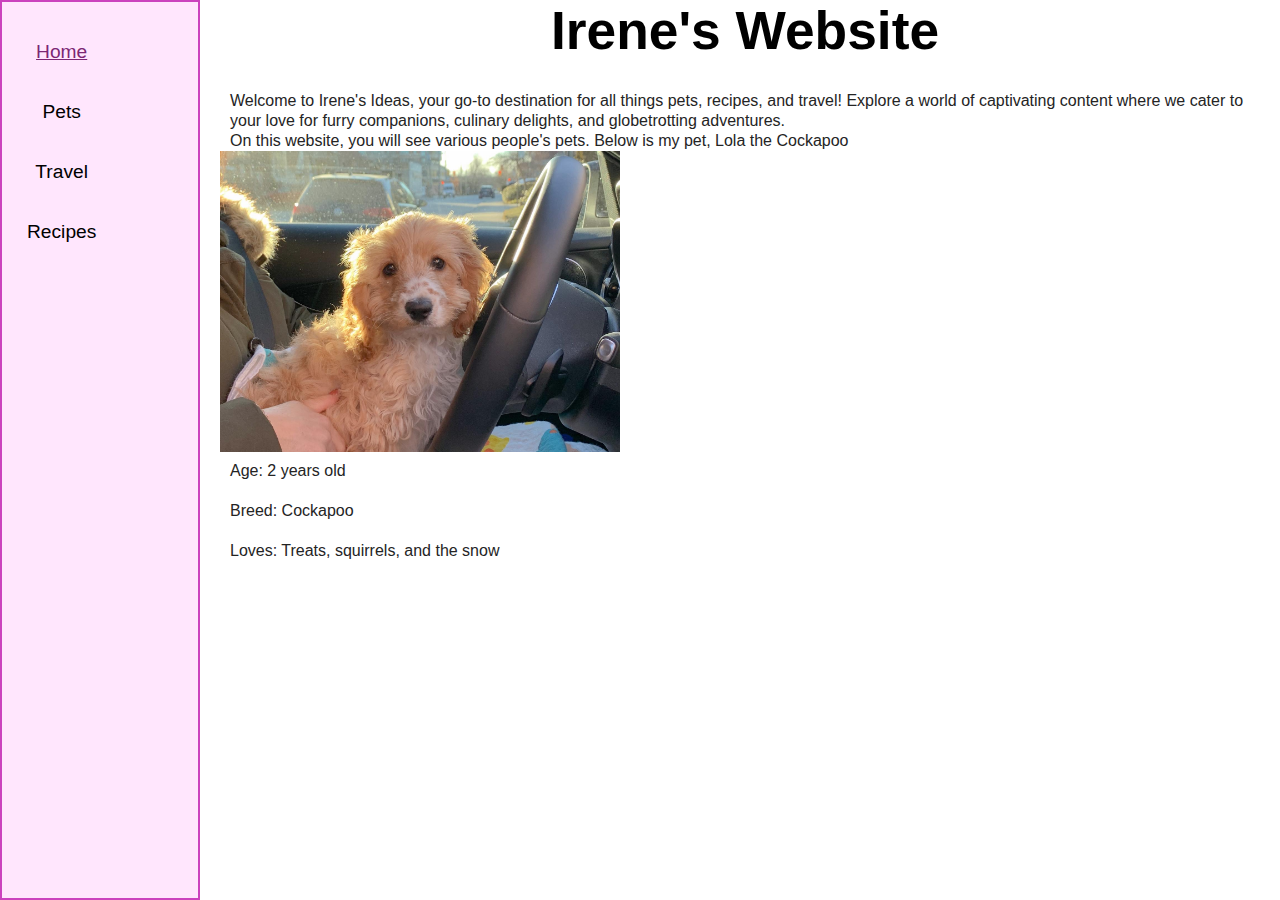
<file: index.html>
<!DOCTYPE html>
<html lang="en">
<head>
    <meta charset="UTF-8">
    <meta name="viewport" content="width=device-width, initial-scale=1.0">
    <link rel="stylesheet" href="css/reset.css">
    <link rel="stylesheet" href="css/style.css">
    <title>Pets</title>
</head>
<body>
    <a href="#main-content" id="skip">Skip to Main Content</a>
    <header>
        <nav>
            <ul>
                <li class = "active"><a href = "index.html">Home</a></li>
                <li><a href="pets.html">Pets</a></li>
                <li><a href="travel.html">Travel</a></li>
                <li><a href="recipes.html">Recipes</a></li>
            </ul>
        </nav>
      
    </header>
    <main id = "main-content">
        <h1>Irene's Website</h1>
<div class = "grid-1">
        <div>
            <p>Welcome to Irene's Ideas, your go-to destination for all things pets, recipes, and travel! Explore a world of captivating content where we cater to your love for furry companions, culinary delights, and globetrotting adventures. </p>

        </div>

<div>
    <p> On this website, you will see various people's pets. Below is my pet, Lola the Cockapoo</p>
    <img src = "images/lola.JPG" width = "400" alt = "Lola sitting on my mom's lap in the car.">
    <ul>
        <li>Age: 2 years old</li>
        <li>Breed: Cockapoo</li>
        <li>Loves: Treats, squirrels, and the snow</li>
    </ul>
</div>
</div>
            
            <!-- Jackie Wolf -->
    </main>
    
</body>
</html>
</file>
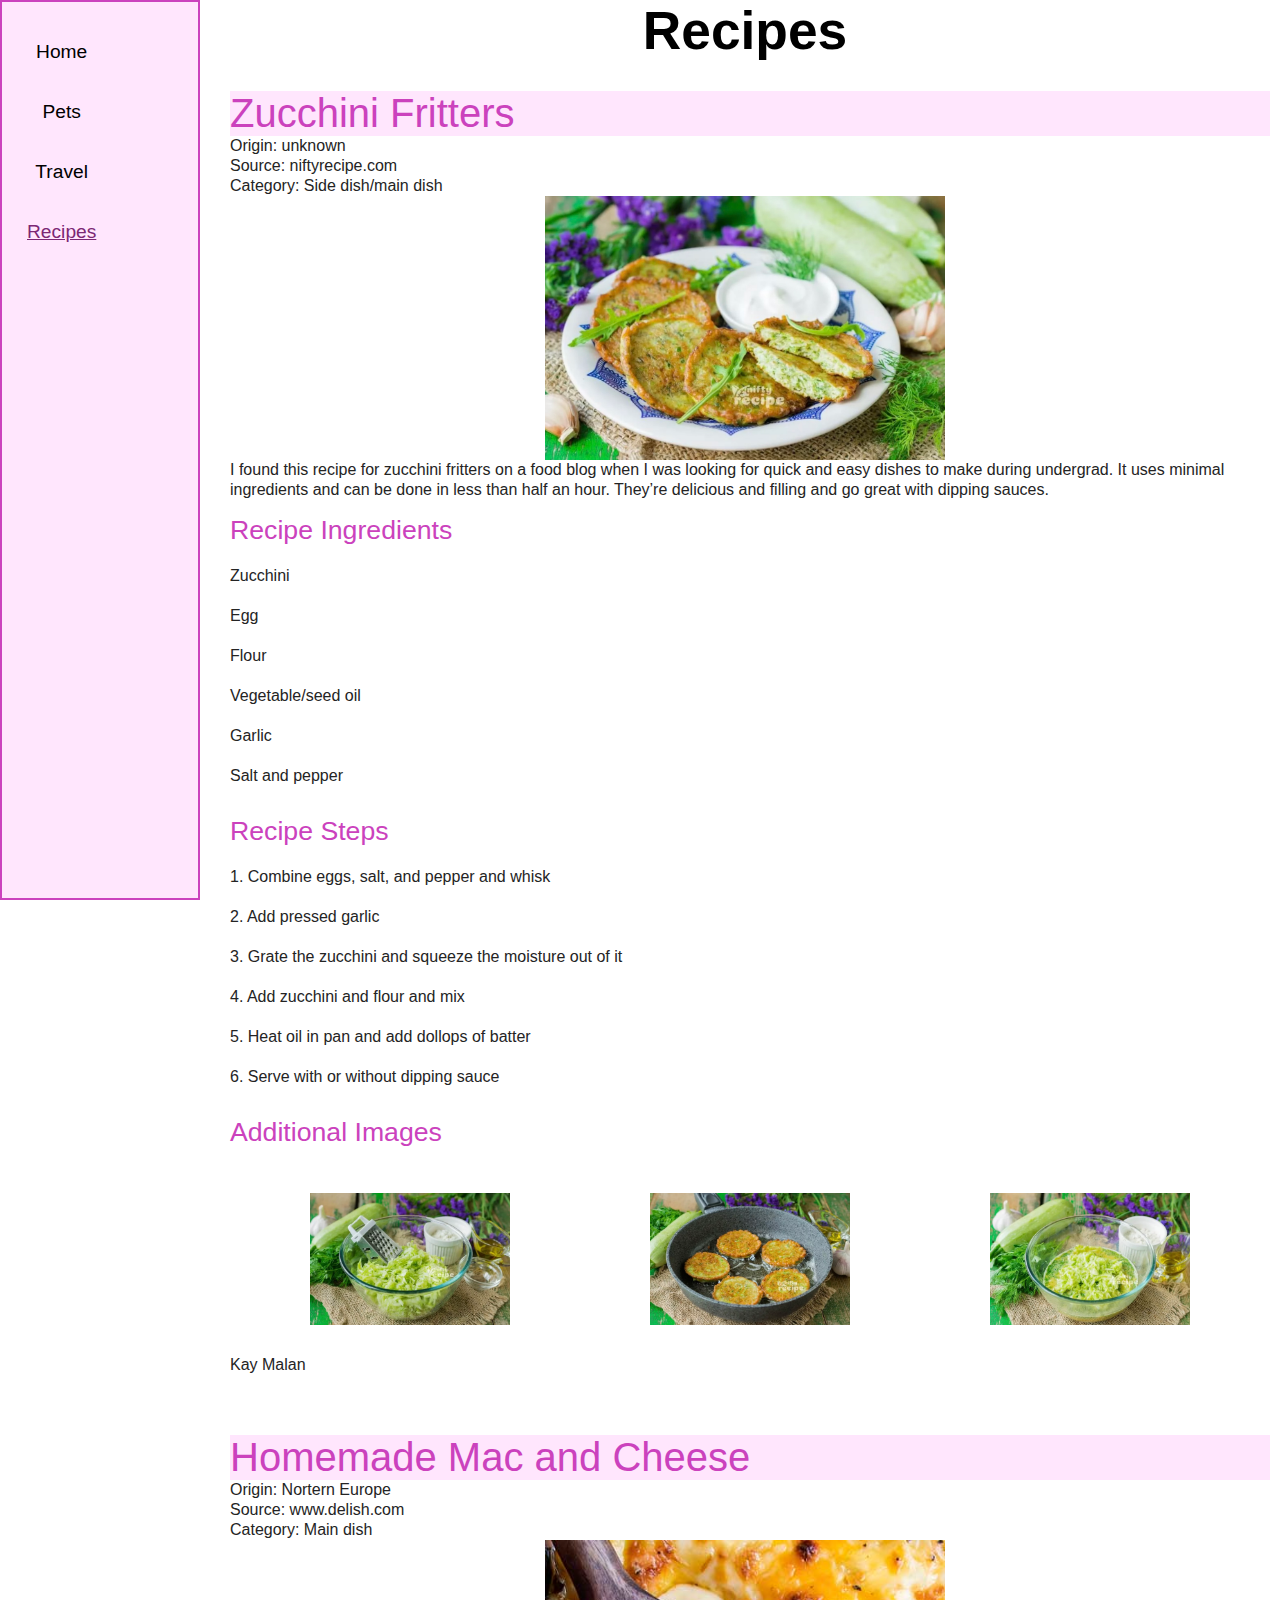
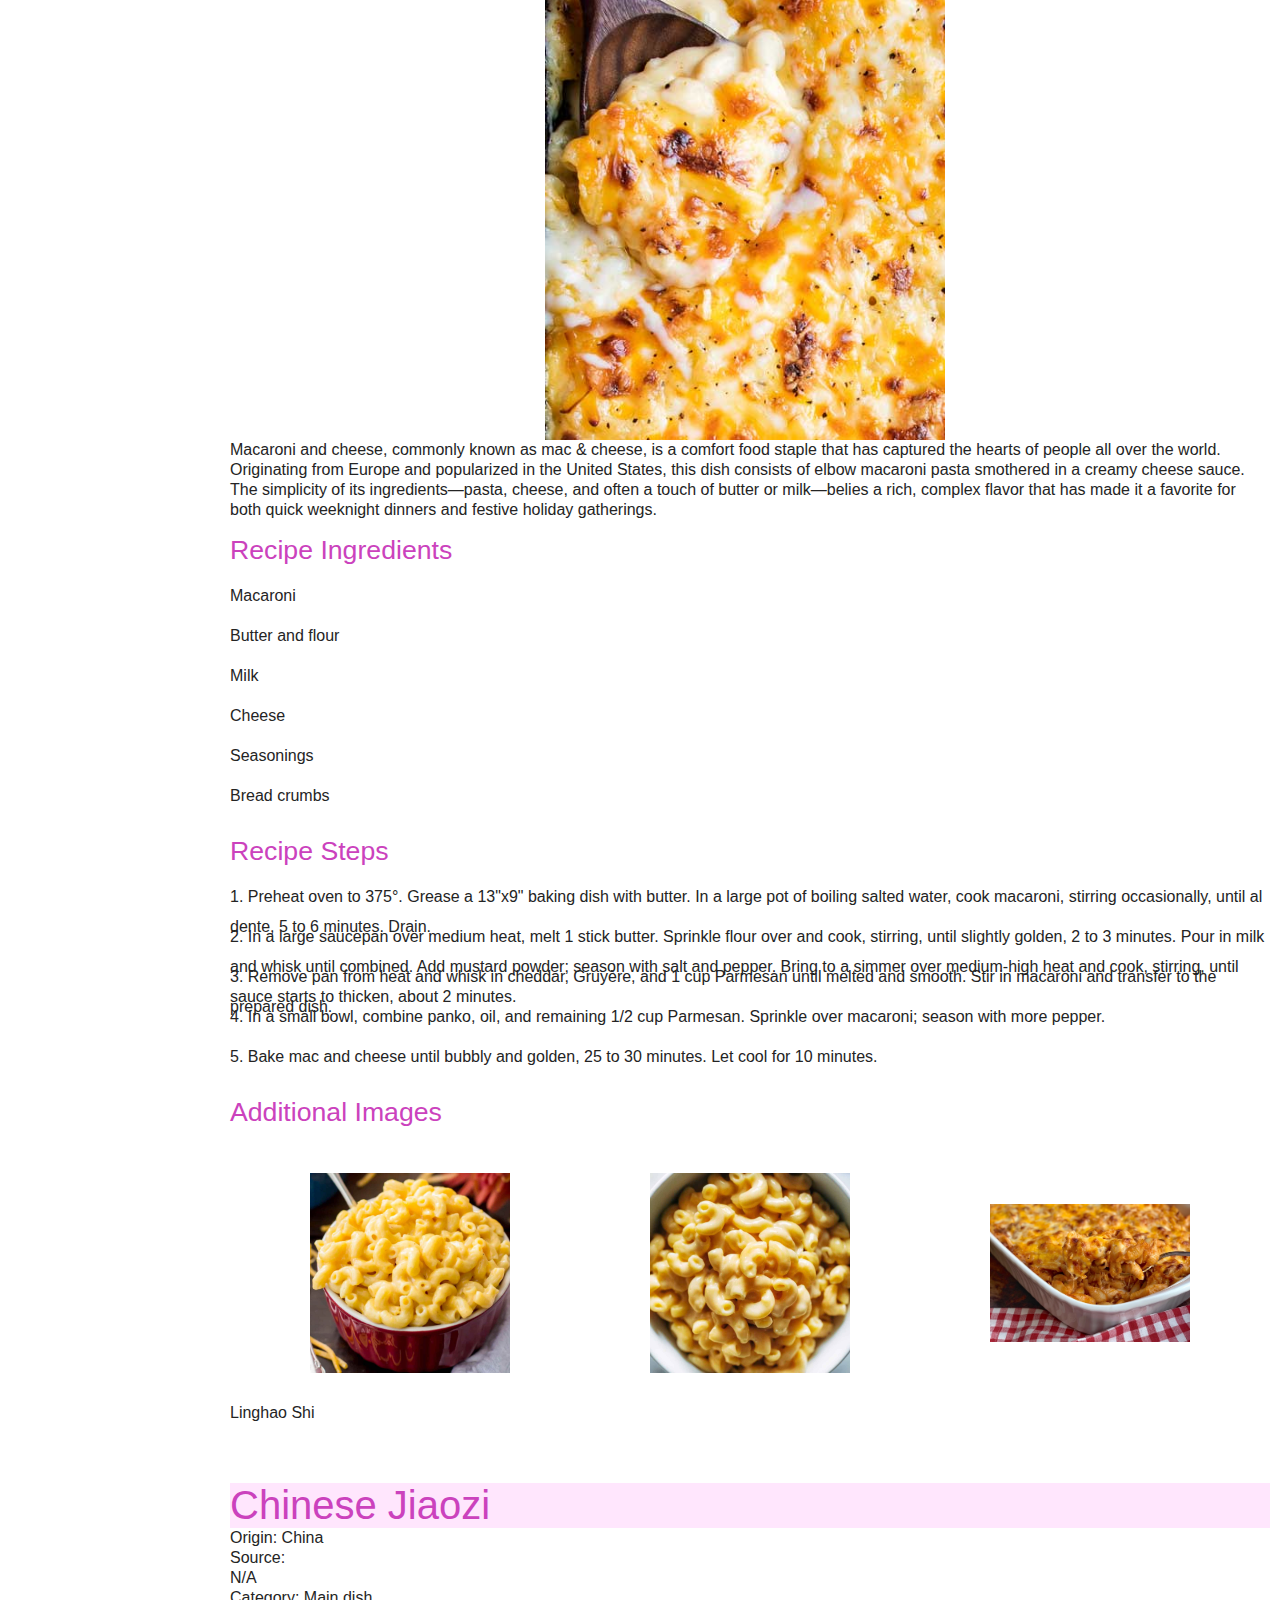
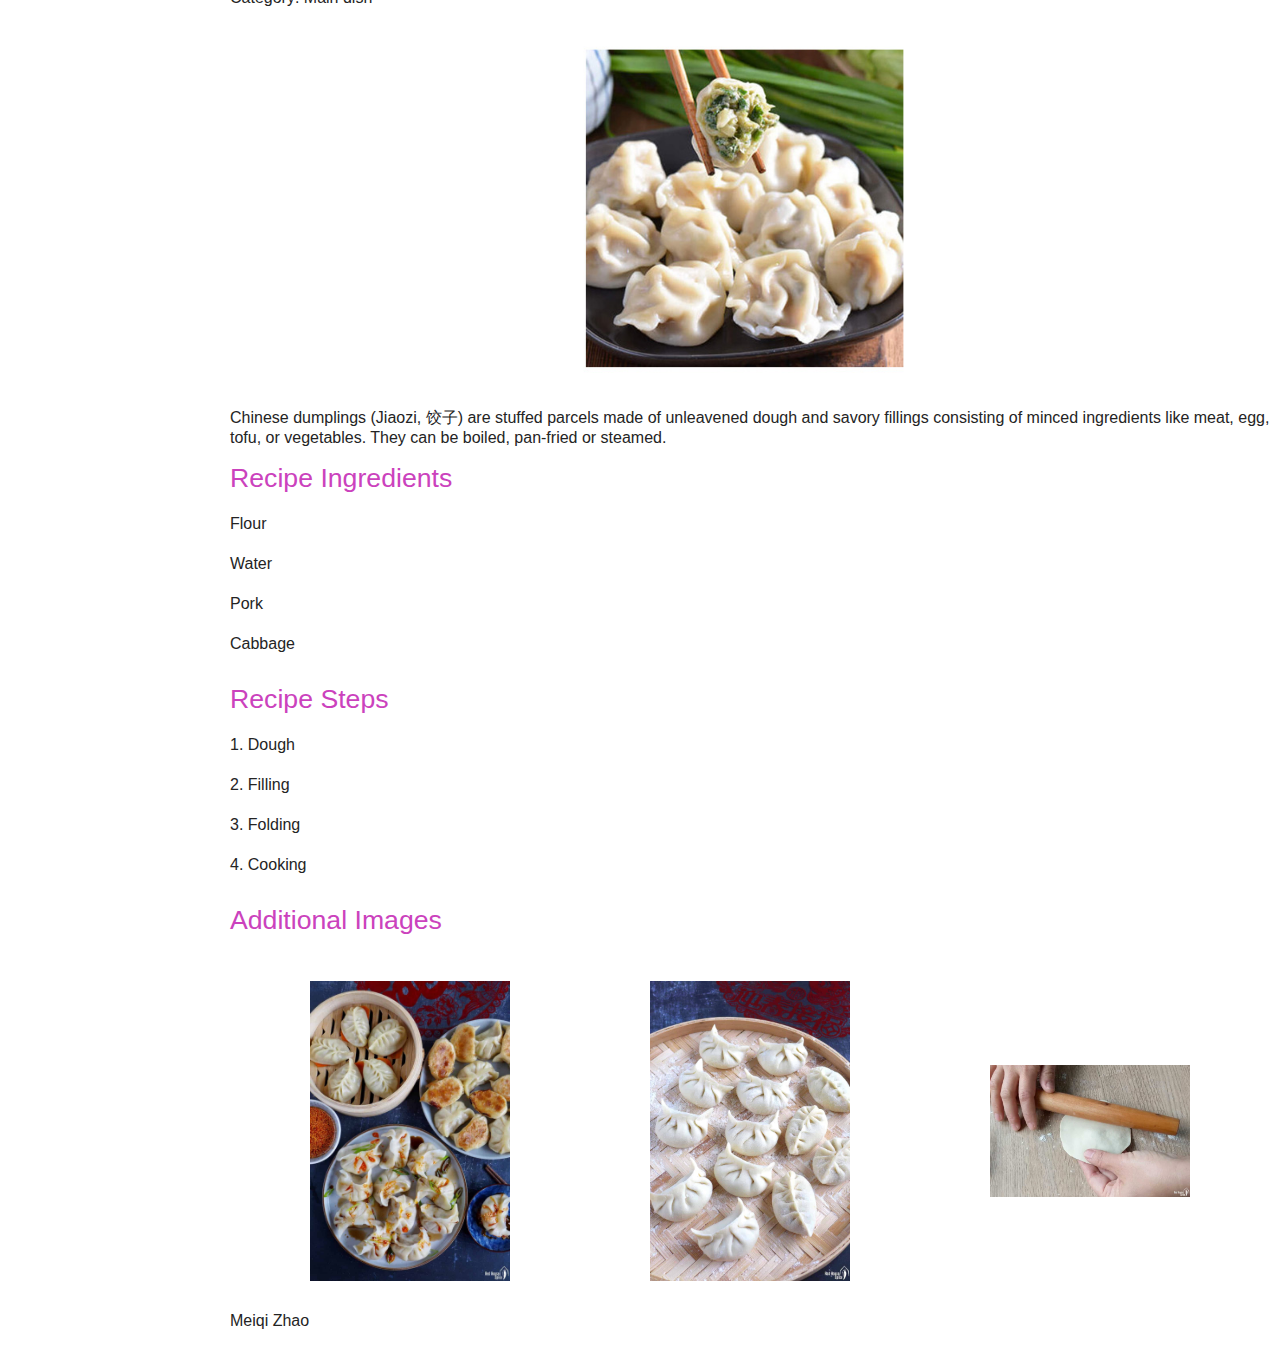
<file: recipes.html>
<!DOCTYPE html>
<html lang="en">
<head>
    <meta charset="UTF-8">
    <meta name="viewport" content="width=device-width, initial-scale=1.0">
    <link rel="stylesheet" href="css/reset.css">
    <link rel="stylesheet" href="css/style.css">
    <title>Pets</title>
</head>
<body>
    <a href="#main-content" id="skip" tabindex="0">Skip to Main Content</a>
    <nav>
        <ul>
            <li><a href="index.html">Home</a></li>
            <li><a href="pets.html">Pets</a></li>
            <li><a href="travel.html">Travel</a></li>
            <li class = "active"><a href="recipes.html">Recipes</a></li>
        </ul>
    </nav>

<main id = "main-content">
    <h1>Recipes</h1>
    <div class = "grid-1">
        <h2>Zucchini Fritters</h2>
        <p>Origin: unknown</p>
        <p>Source: niftyrecipe.com</p>
        <p>Category: Side dish/main dish</p>
        <img src = "images/Zucchini_fritters_1.jpeg" width ="400" alt = "Zucchini Fritters on white plate with dipping sauce">
        <p>I found this recipe for zucchini fritters on a food blog when I was looking for quick and easy dishes to make during undergrad. It uses minimal ingredients and can be done in less than half an hour. They’re delicious and filling and go great with dipping sauces.</p>
        <h3 class = "subsection">Recipe Ingredients</h3>
        <ol>
            <li>Zucchini</li>
            <li>Egg</li>  
            <li>Flour</li>    
            <li>Vegetable/seed oil</li>
            <li>Garlic</li>
            <li>Salt and pepper</li>
        </ol>        
        <h3 class = "subsection">Recipe Steps</h3>
        <ol>
            <li>1. Combine eggs, salt, and pepper and whisk</li>
            <li>2. Add pressed garlic</li>  
            <li>3. Grate the zucchini and squeeze the moisture out of it</li>    
            <li>4. Add zucchini and flour and mix</li>
            <li>5. Heat oil in pan and add dollops of batter</li>
            <li>6. Serve with or without dipping sauce</li>
        </ol>
        <h3 class = "subsection">Additional Images</h3>
       <div class = "grid-4">
            <img src = "images/Zucchini_fritters_2.jpeg" width ="200" alt = "Grated zucchini fritters">
            <img src = "images/Zucchini_fritters_3.jpeg" width ="200" alt = "Ingredients for zucchini fritters combined">
            <img src = "images/Zucchini_fritters_4.jpg" width ="200" alt = "Zucchini fritters in the pan cooking">
       </div>
        <p>Kay Malan</p>


    </div>

    <div class = "grid-1">
        <h2>Homemade Mac and Cheese</h2>
        <p>Origin: Nortern Europe</p>
        <p>Source: <a href ="https://www.delish.com/cooking/recipe-ideas/a44763401/mac-and-cheese-recipe/"> www.delish.com</a> </p>
        <p>Category: Main dish</p>
        <img src = "images/mac_cheese.jpg" width ="400" alt = "Close up of baked mac and cheese">
        <p>Macaroni and cheese, commonly known as mac & cheese, is a comfort food staple that has captured the hearts of people all over the world. Originating from Europe and popularized in the United States, this dish consists of elbow macaroni pasta smothered in a creamy cheese sauce. The simplicity of its ingredients—pasta, cheese, and often a touch of butter or milk—belies a rich, complex flavor that has made it a favorite for both quick weeknight dinners and festive holiday gatherings.</p>
        <h3 class = "subsection">Recipe Ingredients</h3>
        <ol>
            <li>Macaroni</li>
            <li>Butter and flour</li>  
            <li>Milk</li>    
            <li>Cheese</li>
            <li>Seasonings</li>
            <li>Bread crumbs</li>
        </ol>        
        <h3 class = "subsection">Recipe Steps</h3>
        <ol>
            <li>1. Preheat oven to 375°. Grease a 13"x9" baking dish with butter. In a large pot of boiling salted water, cook macaroni, stirring occasionally, until al dente, 5 to 6 minutes. Drain.</li>
            <li>2. In a large saucepan over medium heat, melt 1 stick butter. Sprinkle flour over and cook, stirring, until slightly golden, 2 to 3 minutes. Pour in milk and whisk until combined. Add mustard powder; season with salt and pepper. Bring to a simmer over medium-high heat and cook, stirring, until sauce starts to thicken, about 2 minutes.</li>  
            <li>3. Remove pan from heat and whisk in cheddar, Gruyère, and 1 cup Parmesan until melted and smooth. Stir in macaroni and transfer to the prepared dish.</li>    
            <li>4. In a small bowl, combine panko, oil, and remaining 1/2 cup Parmesan. Sprinkle over macaroni; season with more pepper.</li>
            <li>5. Bake mac and cheese until bubbly and golden, 25 to 30 minutes. Let cool for 10 minutes.</li>
        </ol>
        <h3 class = "subsection">Additional Images</h3>
<div class = "grid-4">
            <img src = "images/mac_cheese2.jpg" width ="200" alt = "Mac and cheese in red bowl">
            <img src = "images/mac_cheese3.jpg" width ="200" alt = "Mac and cheese in white bowl">
            <img src = "images/mac_cheese4.jpg" width ="200" alt = "Close up of baked mac and cheese in white dish">
</div>
        <p>Linghao Shi</p>


    </div>

    <div class = "grid-1">
        <h2>Chinese Jiaozi</h2>
        <p>Origin: China</p>
        <p>Source: <p> N/A </p>
        <p>Category: Main dish</p>
        <img src = "images/jiaozi.jpeg" width ="400" alt = "Chive dumplings in a bowl">
        <p>Chinese dumplings (Jiaozi, 饺子) are stuffed parcels made of unleavened dough and savory fillings consisting of minced ingredients like meat, egg, tofu, or vegetables. They can be boiled, pan-fried or steamed.</p>
        <h3 class = "subsection">Recipe Ingredients</h3>
        <ol>
            <li>Flour</li>
            <li>Water</li>  
            <li>Pork</li>    
            <li>Cabbage</li>
        </ol>        
        <h3 class = "subsection">Recipe Steps</h3>
        <ol>
            <li>1. Dough</li>
            <li>2. Filling</li>  
            <li>3. Folding</li>    
            <li>4. Cooking</li>
        </ol>
        <h3 class = "subsection">Additional Images</h3>
       <div class = "grid-4">
            <img src = "images/jiaozi2.jpeg" width ="200" alt = "Three plates of dumplings">
            <img src = "images/jiaozi3.jpeg" width ="200" alt = "Raw dumplings in a bamboo steamer">
            <img src = "images/jiaozi4.jpeg" width ="200" alt = "Dumpling skins being rolled">
       </div>

        <p>Meiqi Zhao</p>


    </div>

</main>
</file>
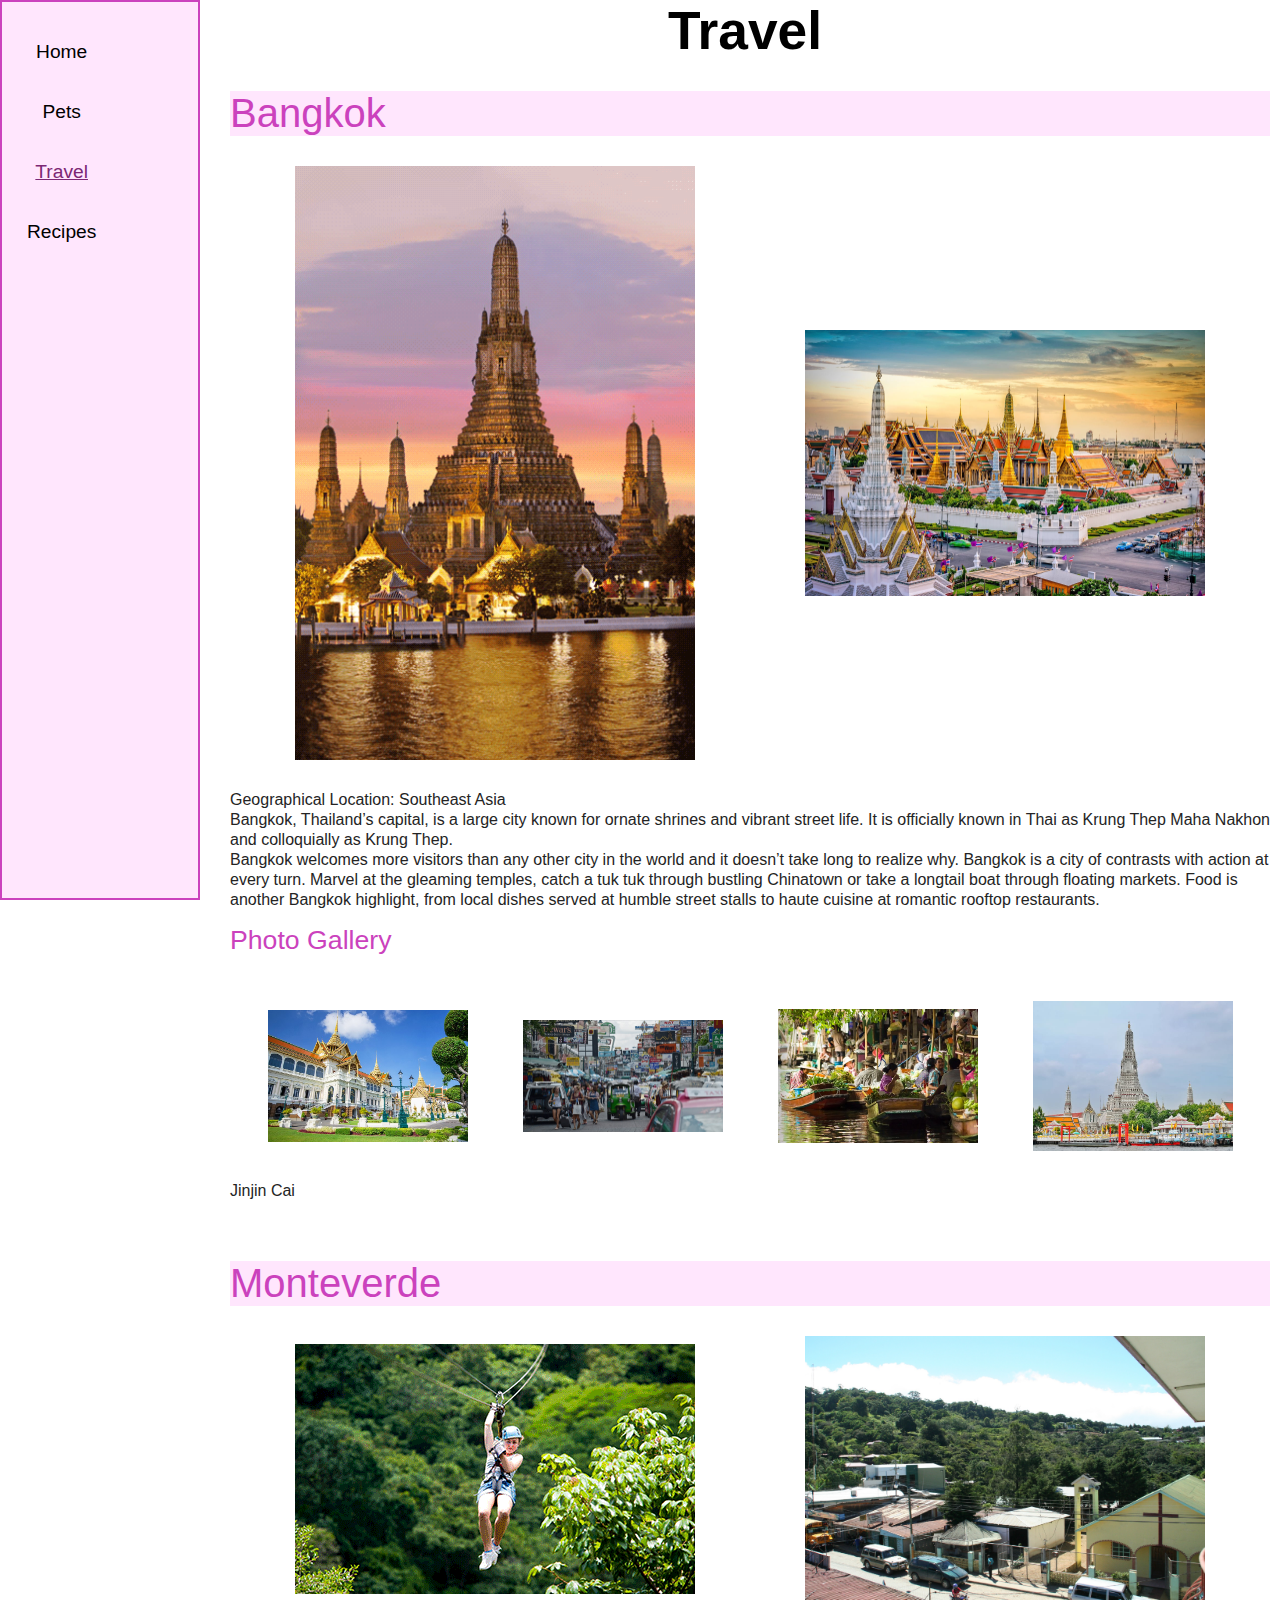
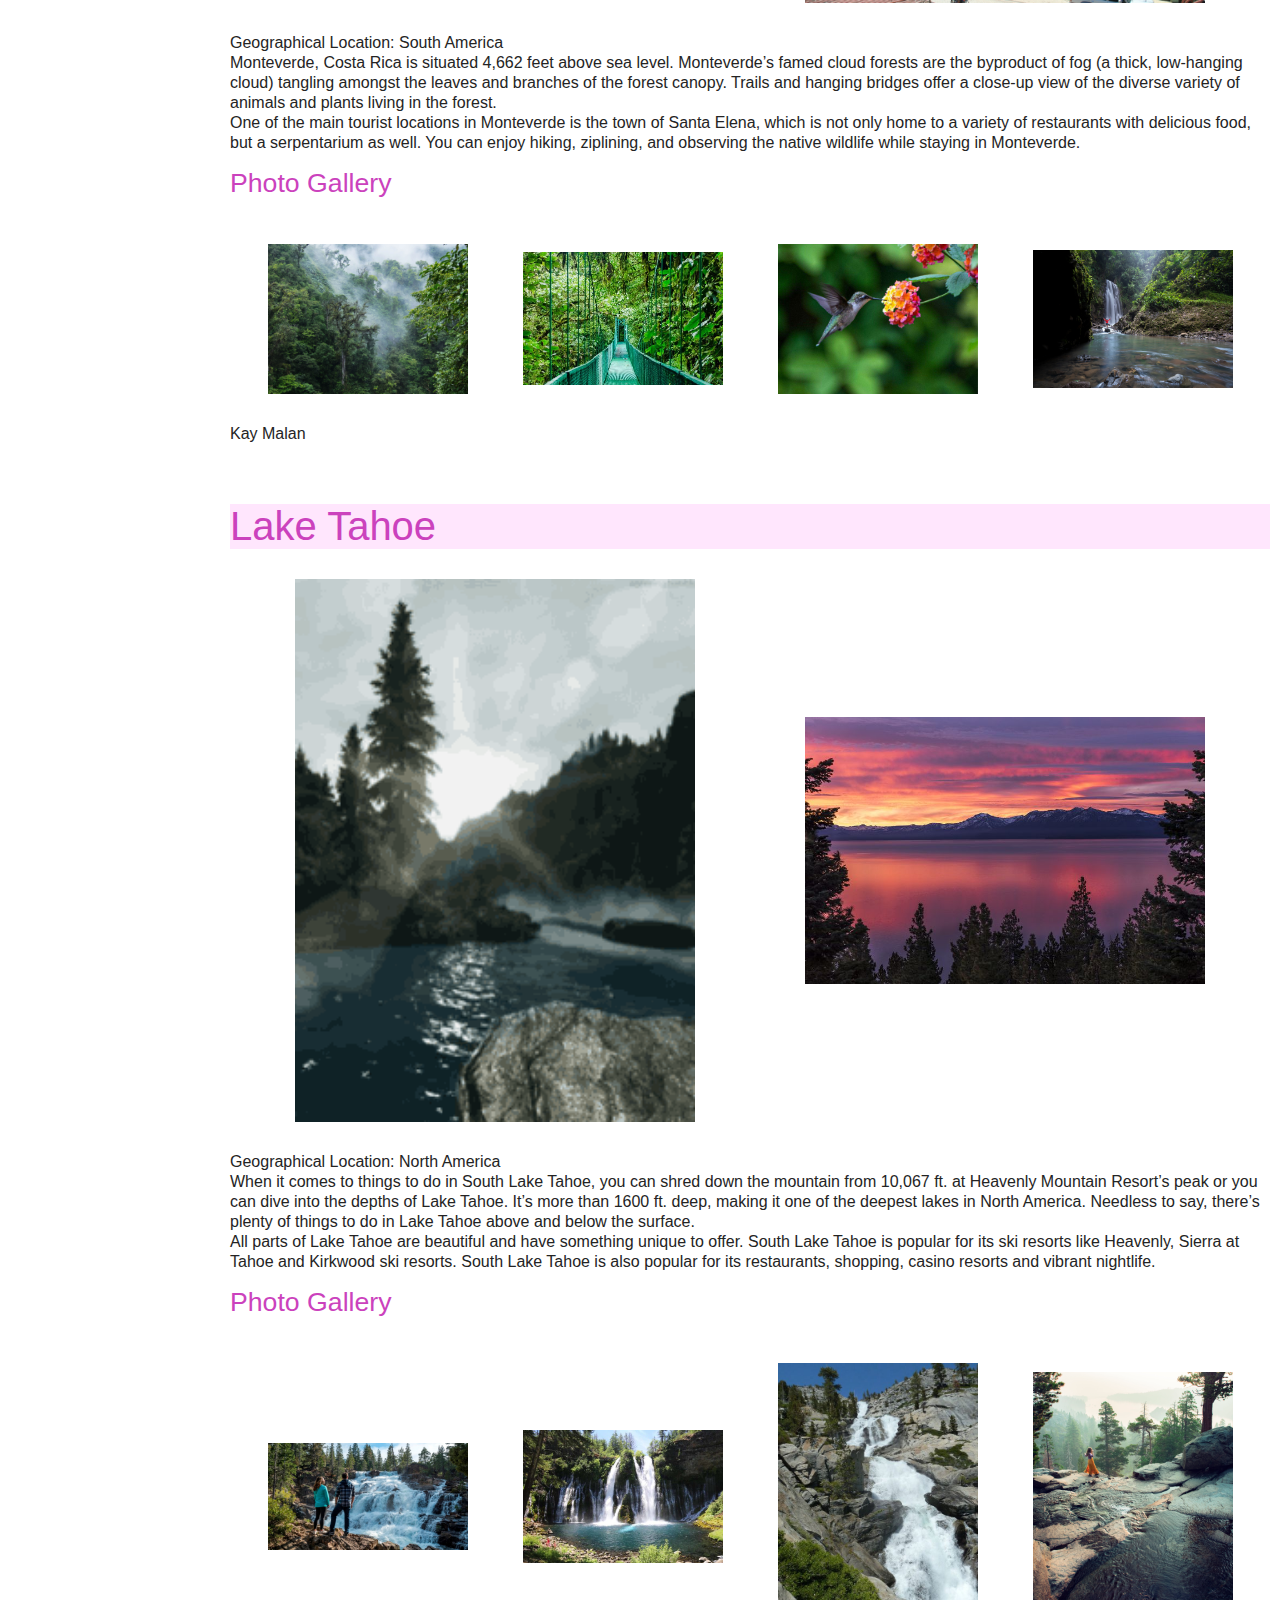
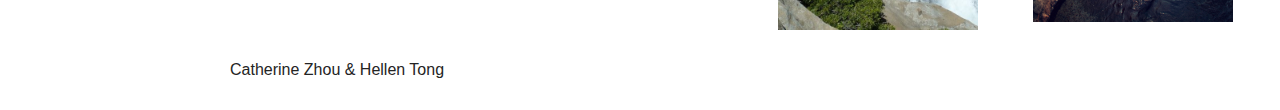
<file: travel.html>
<!DOCTYPE html>
<html lang="en">
<head>
    <meta charset="UTF-8">
    <meta name="viewport" content="width=device-width, initial-scale=1.0">
    <link rel="stylesheet" href="css/reset.css">
    <link rel="stylesheet" href="css/style.css">
    <title>Travel</title>
</head>
<body>
    <a href="#main-content" id="skip" tabindex="0">Skip to Main Content</a>
    <nav>
        <ul>
            <li><a href="index.html">Home</a></li>
            <li><a href="pets.html">Pets</a></li>
            <li class = "active"><a href="travel.html">Travel</a></li>
            <li><a href="recipes.html">Recipes</a></li>
        </ul>
    </nav>

<main id = "main-content">
    <h1>Travel</h1>
    <div class = "grid-1">
        <h2>Bangkok</h2>
        <div class = "grid-2">
            <img src="images/bangkok_gif.gif" width = "400" alt="Big temple in Bangkok">
            <img src="images/bangkok-nongif.jpeg" width = "400" alt="Colorful picture of Bangkok buildings">
        </div>
       
        <p>Geographical Location: Southeast Asia</p>
        <p>Bangkok, Thailand’s capital, is a large city known for ornate shrines and vibrant street life. It is officially known in Thai as Krung Thep Maha Nakhon and colloquially as Krung Thep.</p>
        <p>Bangkok welcomes more visitors than any other city in the world and it doesn’t take long to realize why. Bangkok is a city of contrasts with action at every turn. Marvel at the gleaming temples, catch a tuk tuk through bustling Chinatown or take a longtail boat through floating markets. Food is another Bangkok highlight, from local dishes served at humble street stalls to haute cuisine at romantic rooftop restaurants.</p>
        
        <h3 class = "subsection">Photo Gallery</h3>
            <div class = "grid-3">
                <img src="images/grand_palace.jpeg" width ="200" alt = "White palace with gold and orange roofs">
                <img src="images/khao_san_road.jpeg" width ="200" alt="Busy road with a lot of storefronts and signs">
                <img src="images/khlong _lat_mayom.jpeg" width ="200" alt = "People in boats on river shopping at the riverside markets">
                <img src="images/wat_arun.jpeg" width ="200" alt = "Big temple at the waterfront">
            </div>
            <p> Jinjin Cai</p>
    </div>


    <div class = "grid-1">
        <h2>Monteverde</h2>
        <div class = "grid-2">
            <img src="images/Monteverde.gif" width = "400" alt="Ziplining, kayaking, rainforest">
            <img src="images/Monteverde_skyline.jpeg" width = "400" alt="Monteverde skyline during the day">
        </div>
       
        <p>Geographical Location: South America</p>
        <p>Monteverde, Costa Rica is situated 4,662 feet above sea level. Monteverde’s famed cloud forests are the byproduct of fog (a thick, low-hanging cloud) tangling amongst the leaves and branches of the forest canopy. Trails and hanging bridges offer a close-up view of the diverse variety of animals and plants living in the forest.</p>   
        <p>One of the main tourist locations in Monteverde is the town of Santa Elena, which is not only home to a variety of restaurants with delicious food, but a serpentarium as well. You can enjoy hiking, ziplining, and observing the native wildlife while staying in Monteverde. </p>
        
        <h3 class = "subsection">Photo Gallery</h3>
       <div class = "grid-3">
                <img src="images/Monteverde_cloud_forest.jpeg" width ="200" alt = "Clouds rolling through a line of trees.">
                <img src="images/Monteverde_hanging_bridges.jpeg" width ="200" alt="An image of a bridge hanging above the cloud forest canopy in Monteverde.">
                <img src="images/Monteverde_hummingbirds.jpeg" width ="200" alt = "A hummingbird with green feathers drinking from a pink and orange flower.">
                <img src="images/Monteverde_el_tigre_waterfalls.jpeg" width ="200" alt = "A person in red standing in front of one of El Tigre’s four waterfalls.">
              
       </div>
            <p> Kay Malan</p>
    </div>

    <div class = "grid-1">
        <h2>Lake Tahoe</h2>
        <div class = "grid-2">
            <img src="images/Lake_Tahoe.gif" width = "400" alt="River with trees">
            <img src="images/Lake_Tahoe_sunset.jpg" width = "400" alt="Lake Tahoe Sunset">
        </div>
        
        <p>Geographical Location: North America</p>
        <p>When it comes to things to do in South Lake Tahoe, you can shred down the mountain from 10,067 ft. at Heavenly Mountain Resort’s peak or you can dive into the depths of Lake Tahoe. It’s more than 1600 ft. deep, making it one of the deepest lakes in North America. Needless to say, there’s plenty of things to do in Lake Tahoe above and below the surface.</p>
        <p>All parts of Lake Tahoe are beautiful and have something unique to offer. South Lake Tahoe is popular for its ski resorts like Heavenly, Sierra at Tahoe and Kirkwood ski resorts. South Lake Tahoe is also popular for its restaurants, shopping, casino resorts and vibrant nightlife.</p>
        
        <h3 class = "subsection">Photo Gallery</h3>
           <div class = "grid-3">
                <img src="images/Lake_Tahoe_waterfall.jpg" width ="200" alt = "Hikers watching waterfall">
                <img src="images/Lake_Tahoe_waterfall2.jpg" width ="200" alt="Waterfall among trees.">
                <img src="images/Lake_Tahoe_waterfall3.jpg" width ="200" alt = "Winding and twisting waterfall">
                <img src="images/lake-tahoe-eagle-falls.jpg" width ="200" alt = "Hiker at the edge of cliff">  
           </div>

            <p>Catherine Zhou & Hellen Tong</p>
    </div>
    



</main>
</file>
<file: css/style.css>
nav {
    border: 2px solid rgb(105, 30, 97);
    background-color: rgb(255, 230, 253);
    list-style-type: none;
    text-align: center;
    padding-bottom: 20px;
    padding-top: 20px;
    font-family:'Segoe UI', Tahoma, Geneva, Verdana, sans-serif;
}

nav ul{
    display:inline-block;
}

nav li{
    display: grid;
    grid-template-rows: 1fr;
    height: auto;
    color:rgb(0, 0, 0);
}


h1{
    font-size: 40pt;
    font-family:'Segoe UI', Tahoma, Geneva, Verdana, sans-serif;
    text-align: center;
    font-weight: bold;
    margin-left: 10px;
}

h2{
    font-size: 30pt;
    font-family:'Segoe UI', Tahoma, Geneva, Verdana, sans-serif;
    color:rgb(203, 66, 189);
    background-color: rgb(255, 230, 253);
    margin-left: 10px;
    
}

h3{
    font-size: 20pt;
    font-family:'Segoe UI', Tahoma, Geneva, Verdana, sans-serif;
    color:rgb(0, 0, 0);
    margin-left: 10px;
}

p{
    line-height: 15pt;
    font-family:'Segoe UI', Tahoma, Geneva, Verdana, sans-serif;
    color:rgb(36, 36, 36);
    margin-left: 10px;
    }

img{
    display: inline-block;
    margin: auto;
}

span.a{
    display: inline-block;
    margin-left: auto;
}

main li{
    line-height: 30px;
    font-family:'Segoe UI', Tahoma, Geneva, Verdana, sans-serif;
    color:rgb(36, 36, 36);
    margin-left: 10px;
}
.active {
    color:rgb(124, 39, 116);
    text-decoration: underline;
}

.grid-1 {
    display: grid;
    grid-template-columns: 1fr;
    padding: 30px 10px 30px 10px; 
    margin-left: 10px;
    }

.grid-2{
    display: grid;
    grid-template-columns: 2fr 2fr;
    padding: 30px 10px 30px 10px; 
    margin-left: 10px;
}

.grid-3{
    display: inline-grid;
    grid-template-columns: 2fr 2fr 2fr 2fr;
    padding: 30px 10px 30px 10px; 
    margin-left: 10px;
}

.grid-4{
    display: grid;
    grid-template-columns: 2fr 2fr 2fr;
    padding: 30px 10px 30px 10px; 
    margin-left: 10px;
}

.subsection{
    padding-top: 15px;
    padding-bottom: 15px;
    color: rgb(203, 66, 189);
    margin-left: 10px;
}

#skip {
    position: absolute;
    top: -9999px;
    left: -9999px;
    background-color: rgb(199, 199, 199);
    color: black;
}


a[href= '#main']{
    position: absolute;
    left: 0;
    top: 0;
    transform: translateY(-100%);
    transition: transform 0.3s;

}


a[href= '#main']:focus {
    transform: translateY(0%);

}

.thumbnail{
    border: 20px solid white;
}


#skip:focus{
    left: 2000px;
    }


.img-trans {
    transition: transform 1s ease;
}

.img-trans:hover {
    transform: translateX(300px);
}

.gifs {
    display:inline;
}

@media (prefers-reduced-motion: reduce) {
    .transition-header {
        transition: none;
    }

    .gifs {
        display:none;
    }
}


/* Tablet View */

@media screen and (min-width: 900px) and (max-width: 1399px){

    body {
        background-color: white;
        color: rgb(0, 0, 0);
        font-family: Arial, Helvetica, sans-serif;
        padding-left: 200px;
    }
        
    nav {
        border: 2px solid rgb(203, 66, 189);
        position: fixed; 
        top: 0; 
        left: 0; 
        width: 200px; 
        height: 100%; 
        display: flex; 
        flex-direction: column; 
        align-items: flex-start; 
        padding-top: 20px; 
    }
    
    li {
        height: 40px;
        line-height:10px;
        color: pink;
    }
    
    ol {
        line-height: 10px;
    }

    nav a {
        background-color: rgb(255, 230, 253);
        padding: 15px;
        margin: 10px;   
        font-size:larger;
        display: block; 
        text-decoration: none; 
    }
    

}
</file>
